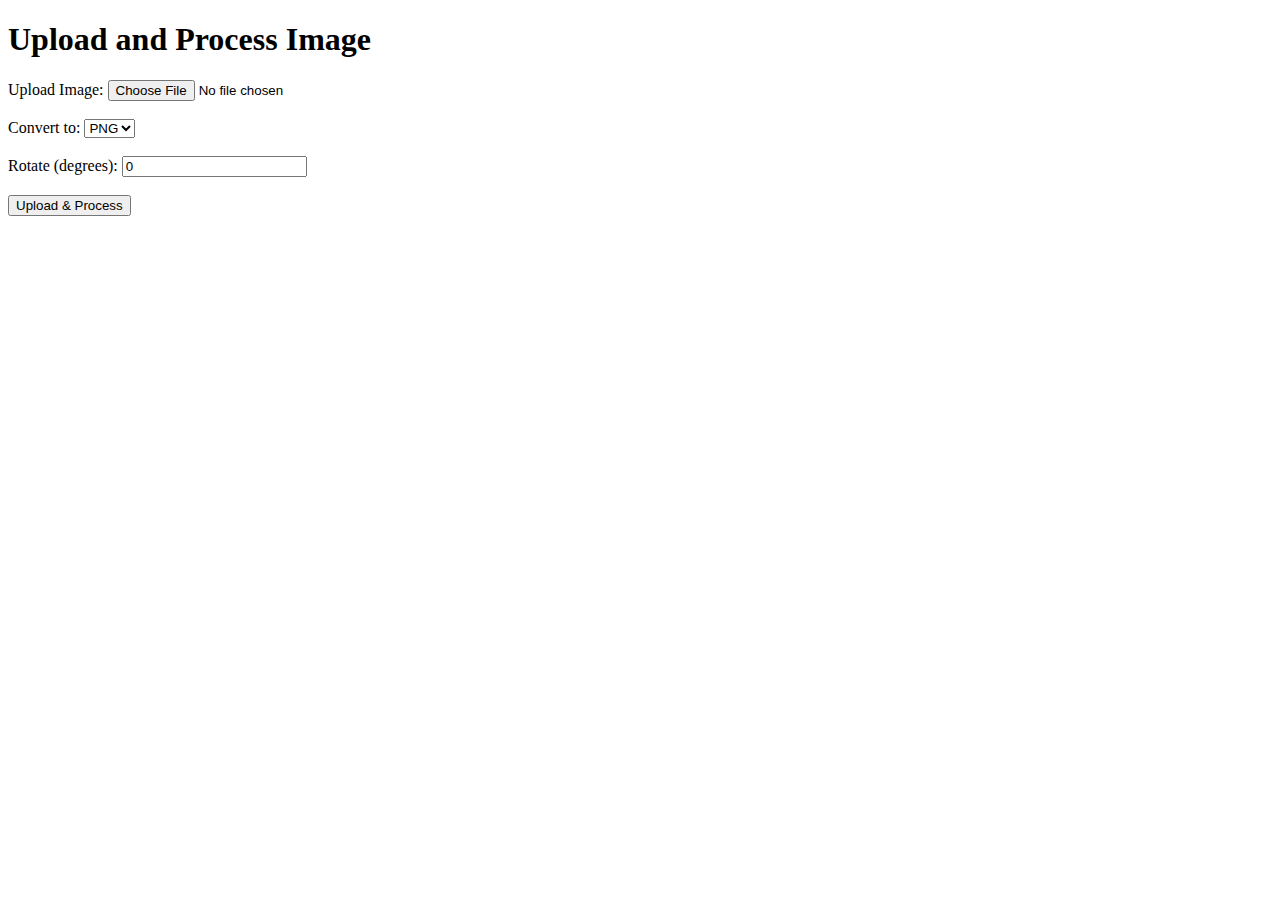
<file: frontend/frontend-serverless/image.html>
<!DOCTYPE html>
<html lang="en">
<head>
    <meta charset="UTF-8">
    <meta name="viewport" content="width=device-width, initial-scale=1.0">
    <title>Image Converter</title>
</head>
<body>
    <h1>Upload and Process Image</h1>
    <form id="uploadForm">
        <label for="image">Upload Image:</label>
        <input type="file" id="image" accept="image/png, image/jpeg"><br><br>
        <label for="format">Convert to:</label>
        <select id="format">
            <option value="png">PNG</option>
            <option value="jpg">JPG</option>
        </select><br><br>
        <label for="rotation">Rotate (degrees):</label>
        <input type="number" id="rotation" value="0"><br><br>
        <button type="submit">Upload & Process</button>
    </form>

    <div id="result" style="margin-top: 20px;"></div>

    <script>
        document.getElementById('uploadForm').addEventListener('submit', async function(e) {
            e.preventDefault();

            const imageFile = document.getElementById('image').files[0];
            const format = document.getElementById('format').value;
            const rotation = document.getElementById('rotation').value;

            if (!imageFile) {
                alert('Please upload an image.');
                return;
            }

            const reader = new FileReader();
            reader.onloadend = async function() {
                const base64Image = reader.result.split(',')[1];
                console.log(base64Image, format, rotation);
                const response = await fetch('https://5t7uznm7n0.execute-api.ap-south-1.amazonaws.com/dev/process_image', {
                    method: 'POST',
                    headers: {
                        'Content-Type': 'application/json'
                    },
                    body: JSON.stringify({
                        image: base64Image,
                        format: format,
                        rotation: rotation
                    })
                });

                const result = await response.json();
                if (response.ok) {
                    document.getElementById('result').innerHTML = `<p>Processed Image URL: <a href="${result.image_url}" target="_blank">${result.image_url}</a></p>`;
                } else {
                    document.getElementById('result').innerText = `Error: ${result.error}`;
                }
            };

            reader.readAsDataURL(imageFile);
        });
    </script>
</body>
</html>
</file>
